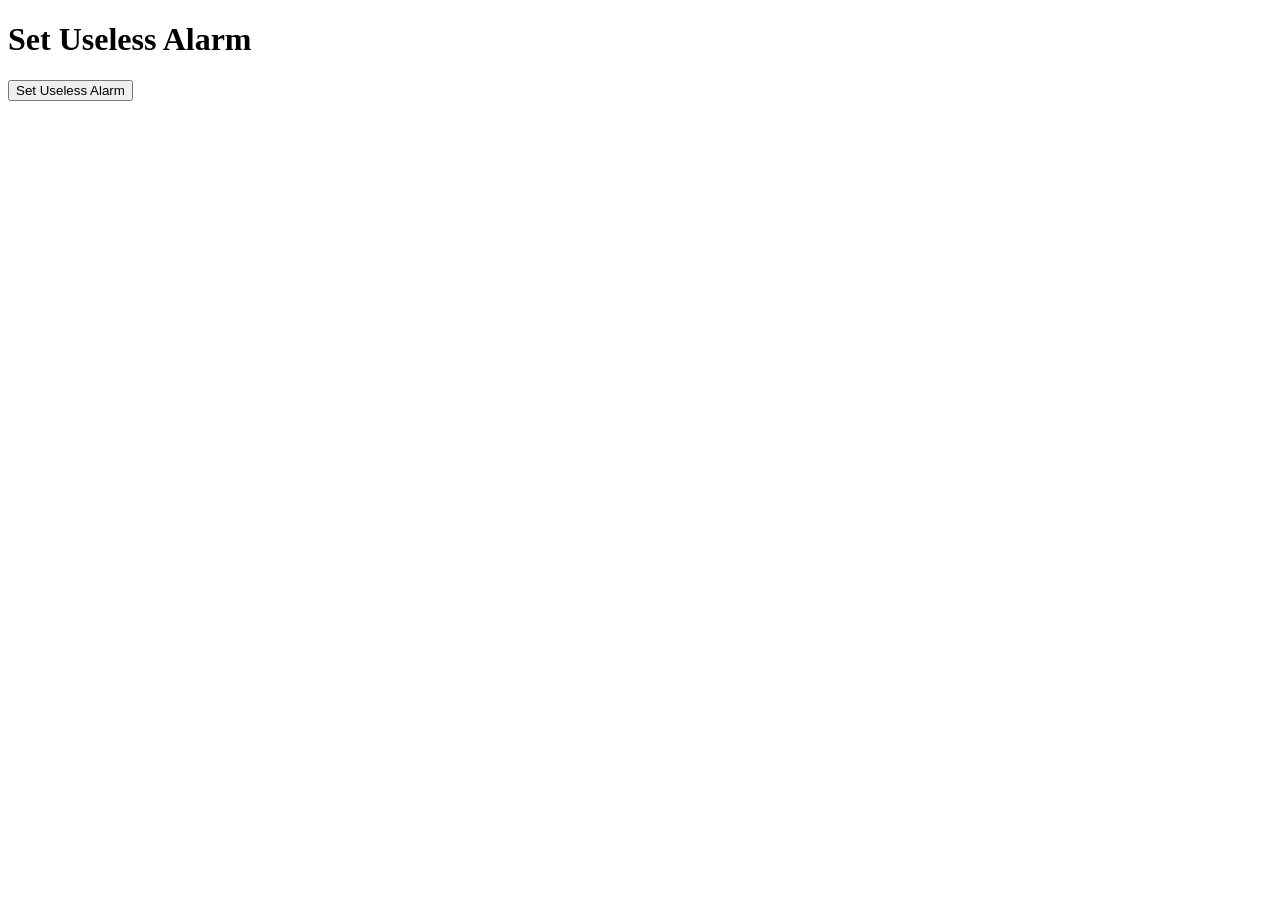
<file: templates/useless_alarm.html>
<!DOCTYPE html>
<html lang="en">
<head>
    <meta charset="UTF-8">
    <meta name="viewport" content="width=device-width, initial-scale=1.0">
    <title>Useless Alarm</title>
    <script>
        function playSound() {
            var audio = new Audio('/static/alarm_sound.mp3'); // Ensure you have this sound file in the static folder
            audio.play();
            alert("Time for the useless alarm! Just kidding!");
        }

        function checkAlarm() {
            // You can use a polling mechanism or WebSockets for real-time updates.
            setTimeout(playSound, 10000); // For testing, change this to your alarm time logic
        }

        window.onload = function() {
            checkAlarm(); // Start checking when the page loads
        };
    </script>
</head>
<body>
    <h1>Set Useless Alarm</h1>
    <form method="post">
        <button type="submit">Set Useless Alarm</button>
    </form>
</body>
</html>
</file>
